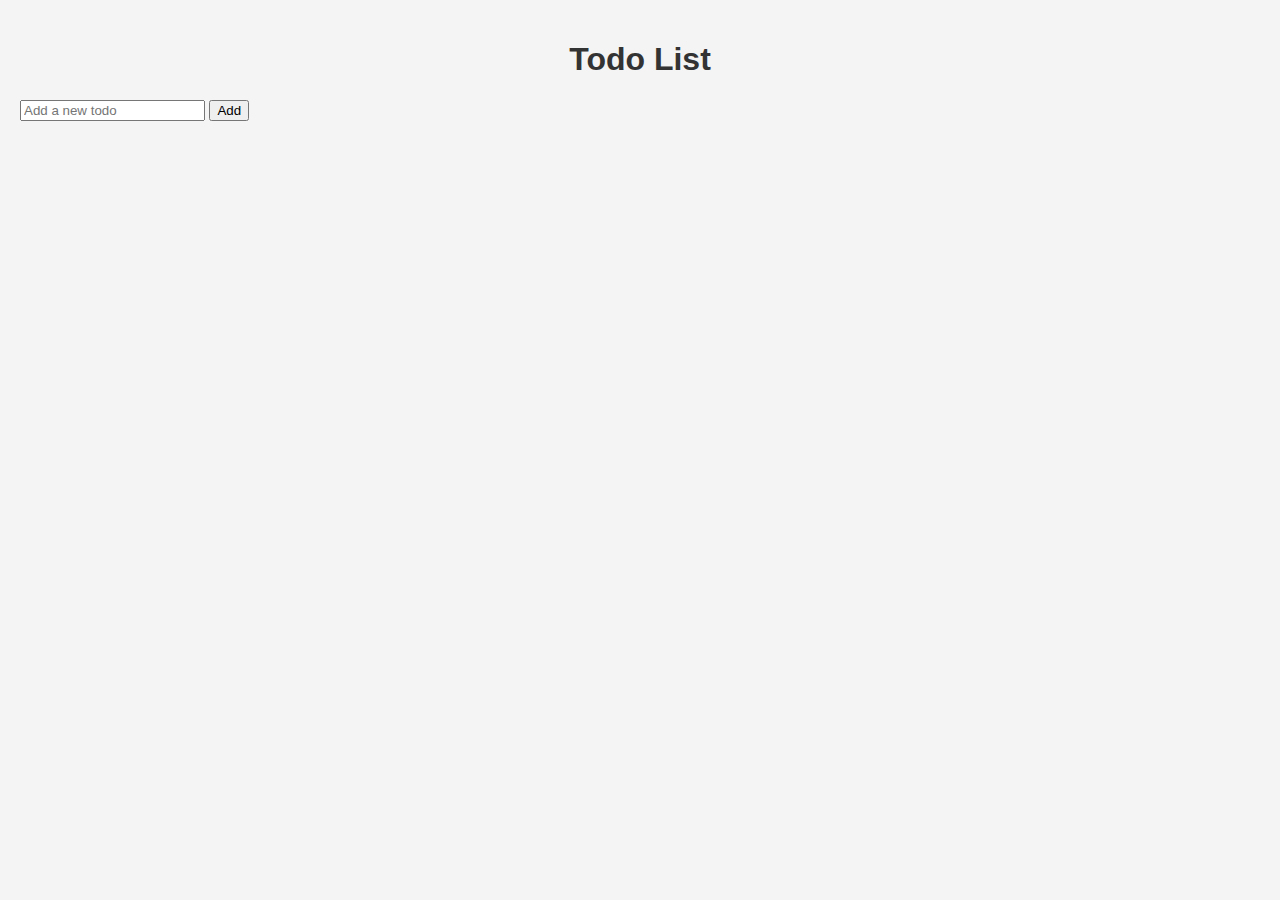
<file: index.html>
<!DOCTYPE html>
<html lang="en">
<head>
    <meta charset="UTF-8">
    <meta name="viewport" content="width=device-width, initial-scale=1.0">
    <title>Todo List App</title>
    <link rel="stylesheet" href="styles.css">
</head>
<body>
    <div class="container">
        <h1>Todo List</h1>
        <input type="text" id="todo-input" placeholder="Add a new todo">
        <button id="add-todo">Add</button>
        <ul id="todo-list"></ul>
    </div>
    <script src="app.js" defer async></script>
</body>
</html>
</file>
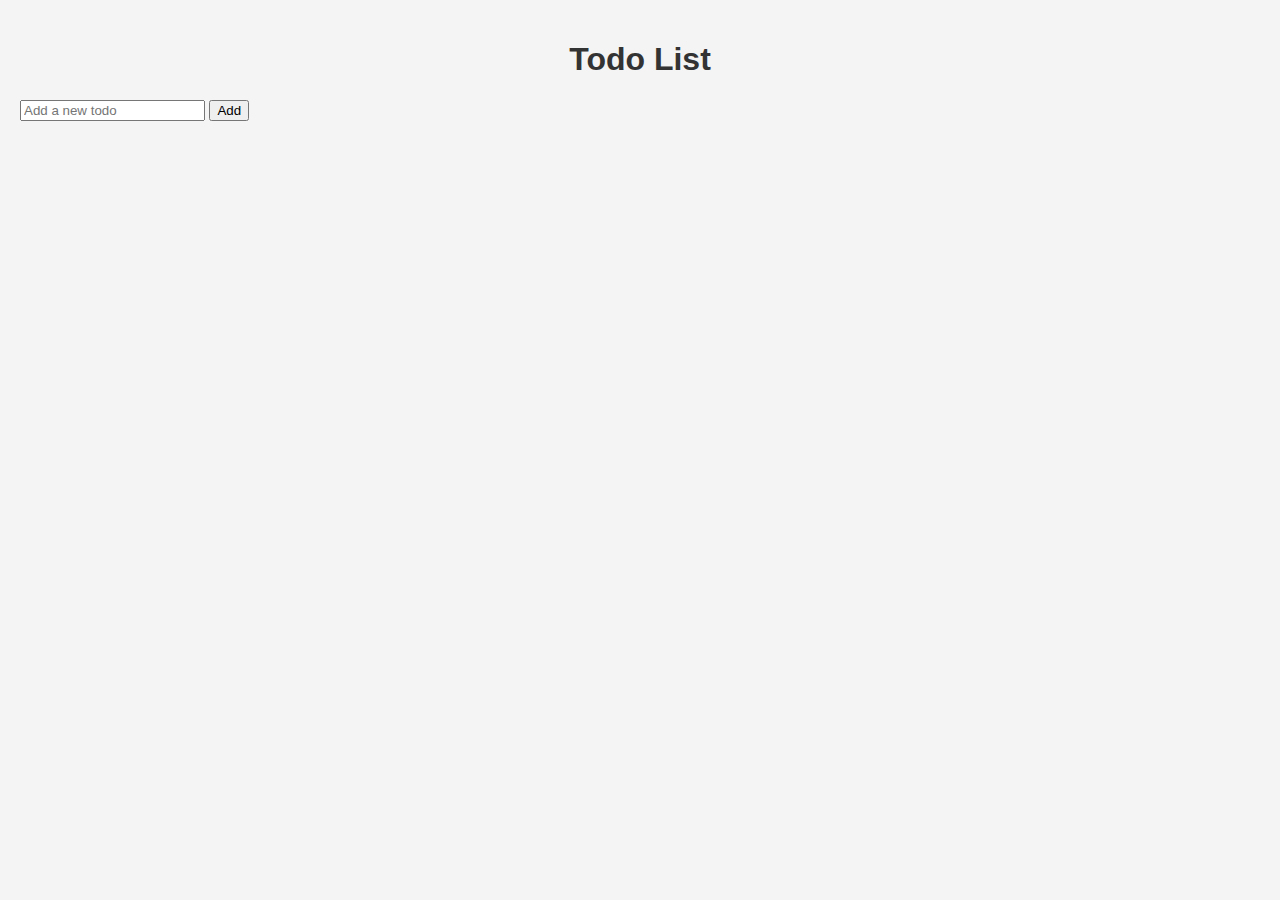
<file: src/index.html>
<!DOCTYPE html>
<html lang="en">
<head>
    <meta charset="UTF-8">
    <meta name="viewport" content="width=device-width, initial-scale=1.0">
    <title>Todo List App</title>
    <link rel="stylesheet" href="styles.css">
</head>
<body>
    <div class="container">
        <h1>Todo List</h1>
        <input type="text" id="todo-input" placeholder="Add a new todo">
        <button id="add-todo">Add</button>
        <ul id="todo-list"></ul>
    </div>
    <script src="app.js" defer></script>
</body>
</html>
</file>
<file: styles.css>
body {
    font-family: Arial, sans-serif;
    background-color: #f4f4f4;
    margin: 0;
    padding: 20px;
}

h1 {
    text-align: center;
    color: #333;
}

#todo-list {
    display: flex;
    flex-direction: column;
    list-style-type: none;
    padding: 0;
    padding: 20px;
    max-height: 70vh;
    overflow-y: auto;
    scrollbar-width: thin; /* For Firefox */
    overflow-x: hidden;
}

#todo-list:not(:empty) {
    
    outline: 2px solid black;
}

.todo-item {
    background: #fff;
    margin: 10px 0;
    padding: 10px;
    border-radius: 5px;
    display: flex;
    justify-content: space-between;
    align-items: center;
    width: 100%;
}

.todo-item span {
    flex-grow: 1;
    color: #333;
}

.todo-item button {
    background: #ff4d4d;
    border: none;
    color: white;
    padding: 5px 10px;
    border-radius: 5px;
    cursor: pointer;
}

.todo-item button:hover {
    background: #ff1a1a;
}

#new-todo {
    display: flex;
    justify-content: center;
    margin-bottom: 20px;
}

#new-todo input {
    padding: 10px;
    border: 1px solid #ccc;
    border-radius: 5px;
    width: 300px;
}

#new-todo button {
    padding: 10px;
    margin-left: 10px;
    background: #28a745;
    border: none;
    color: white;
    border-radius: 5px;
    cursor: pointer;
}

#new-todo button:hover {
    background: #218838;
}
</file>
<file: src/styles.css>
body {
    font-family: Arial, sans-serif;
    background-color: #f4f4f4;
    margin: 0;
    padding: 20px;
}

h1 {
    text-align: center;
    color: #333;
}

#todo-list {
    display: flex;
    flex-direction: column;
    list-style-type: none;
    padding: 0;
    padding: 20px;
    max-height: 70vh;
    overflow-y: auto;
    scrollbar-width: thin; /* For Firefox */
    overflow-x: hidden;
}

#todo-list:not(:empty) {
    
    outline: 2px solid black;
}

.todo-item {
    background: #fff;
    margin: 10px 0;
    padding: 10px;
    border-radius: 5px;
    display: flex;
    justify-content: space-between;
    align-items: center;
    width: 100%;
}

.todo-item span {
    flex-grow: 1;
    color: #333;
}

.todo-item button {
    background: #ff4d4d;
    border: none;
    color: white;
    padding: 5px 10px;
    border-radius: 5px;
    cursor: pointer;
}

.todo-item button:hover {
    background: #ff1a1a;
}

#new-todo {
    display: flex;
    justify-content: center;
    margin-bottom: 20px;
}

#new-todo input {
    padding: 10px;
    border: 1px solid #ccc;
    border-radius: 5px;
    width: 300px;
}

#new-todo button {
    padding: 10px;
    margin-left: 10px;
    background: #28a745;
    border: none;
    color: white;
    border-radius: 5px;
    cursor: pointer;
}

#new-todo button:hover {
    background: #218838;
}
</file>
